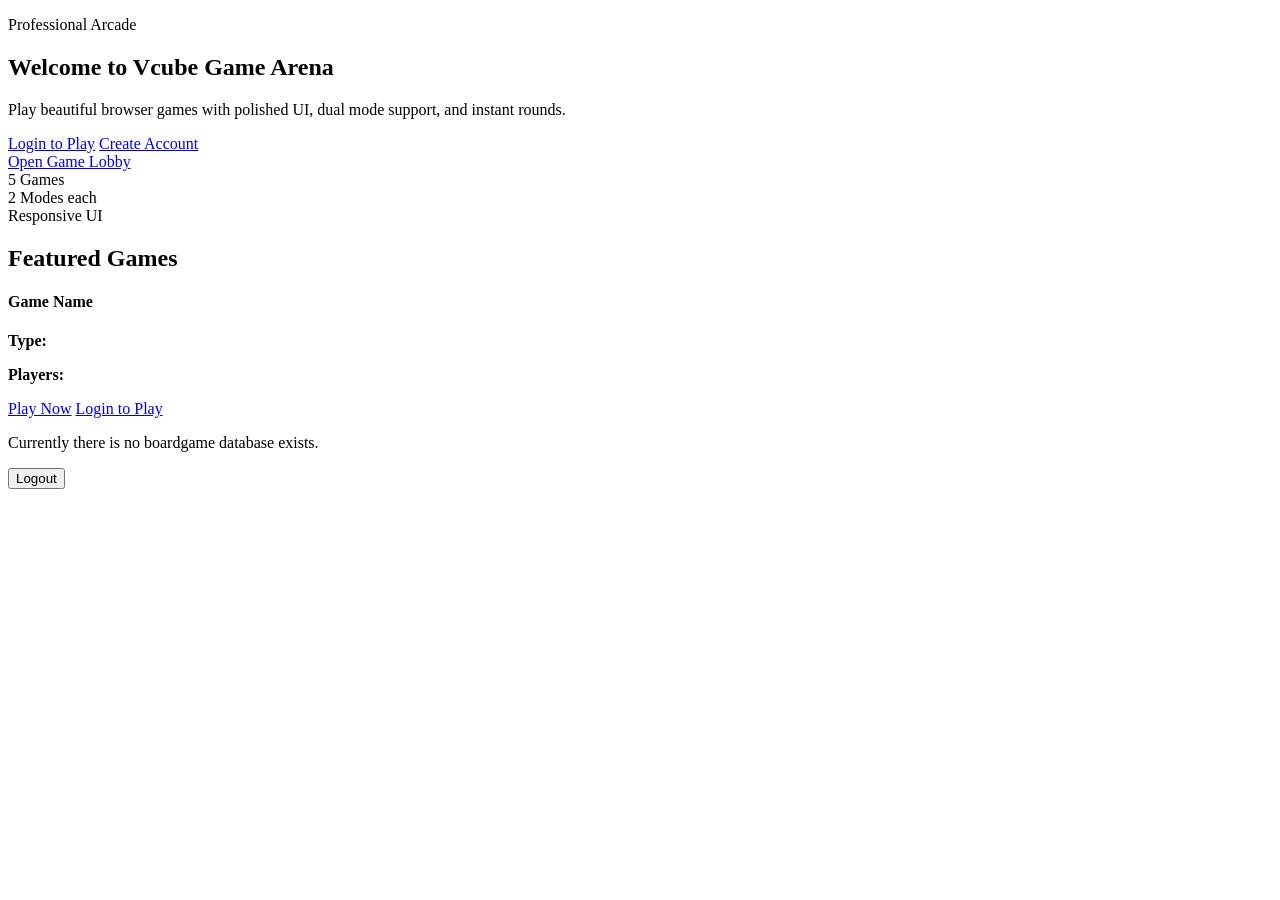
<file: src/main/resources/templates/index.html>
<!DOCTYPE html>
<html lang="en" xmlns:th="http://www.thymeleaf.org"
    xmlns:sec="https://www.thymeleaf.org/thymeleaf-extras-springsecurity5" data-bs-theme="light">


<head th:replace="fragments/header.html :: html-head(title='Vcube Game Arena')"></head>

<body class="home-body">
    <nav th:replace="fragments/links :: nav.navigation-links"></nav>

    <main class="container py-4">
        <section class="home-hero">
            <div class="home-hero-left">
                <p class="home-badge">Professional Arcade</p>
                <h1>Welcome to Vcube Game Arena</h1>
                <p class="lead mb-2">Play beautiful browser games with polished UI, dual mode support, and instant rounds.</p>
                <div sec:authorize="!hasRole('ROLE_USER')" class="hero-actions">
                    <a href="#" th:href="@{/login}" class="btn btn-warning">Login to Play</a>
                    <a href="#" th:href="@{/newUser}" class="btn btn-outline-light">Create Account</a>
                </div>
                <div sec:authorize="hasRole('ROLE_USER') || hasRole('ROLE_MANAGER')" class="hero-actions">
                    <a href="#" th:href="@{/secured/play}" class="btn btn-warning">Open Game Lobby</a>
                </div>
            </div>
            <div class="home-hero-right">
                <div class="hero-stat">5 Games</div>
                <div class="hero-stat">2 Modes each</div>
                <div class="hero-stat">Responsive UI</div>
            </div>
        </section>

        <div id="error" class="error pt-3 text-center">
            <div th:if="${userAddedMsg}">
                <p th:text="${userAddedMsg}"></p>
            </div>
        </div>

        <section class="home-games">
            <h2 class="section-title">Featured Games</h2>
            <div class="home-game-grid" th:unless="${boardgames.empty}">
                <div class="home-game-card" th:each="boardgame : ${boardgames}">
                    <h4 th:text="${boardgame.name}">Game Name</h4>
                    <p><strong>Type:</strong> <span th:text="${boardgame.gameType}"></span></p>
                    <p><strong>Players:</strong> <span th:text="|${boardgame.minPlayers} - ${boardgame.maxPlayers}|"></span></p>
                    <a sec:authorize="hasRole('ROLE_USER') || hasRole('ROLE_MANAGER')" href="#" th:href="@{/secured/play}" class="btn btn-sm btn-outline-warning">Play Now</a>
                    <a sec:authorize="!hasRole('ROLE_USER')" href="#" th:href="@{/login}" class="btn btn-sm btn-outline-light">Login to Play</a>
                </div>
            </div>
            <div th:if="${boardgames.empty}">
                <p>Currently there is no boardgame database exists.</p>
            </div>
        </section>

        <div sec:authorize="hasRole('ROLE_USER') || hasRole('ROLE_MANAGER')" class="text-center my-3">
            <form action="#" th:action="@{/logout}" method="post">
                <input type="submit" value="Logout" class="btn btn-primary m-2 pb-2">
            </form>
        </div>
    </main>
    <div class="b-example-divider border border-light"></div>

    <div th:include="fragments/links :: div.bottom-links"></div>
    <div th:replace="fragments/footer.html :: page-footer"></div>
</body>

</html>
</file>
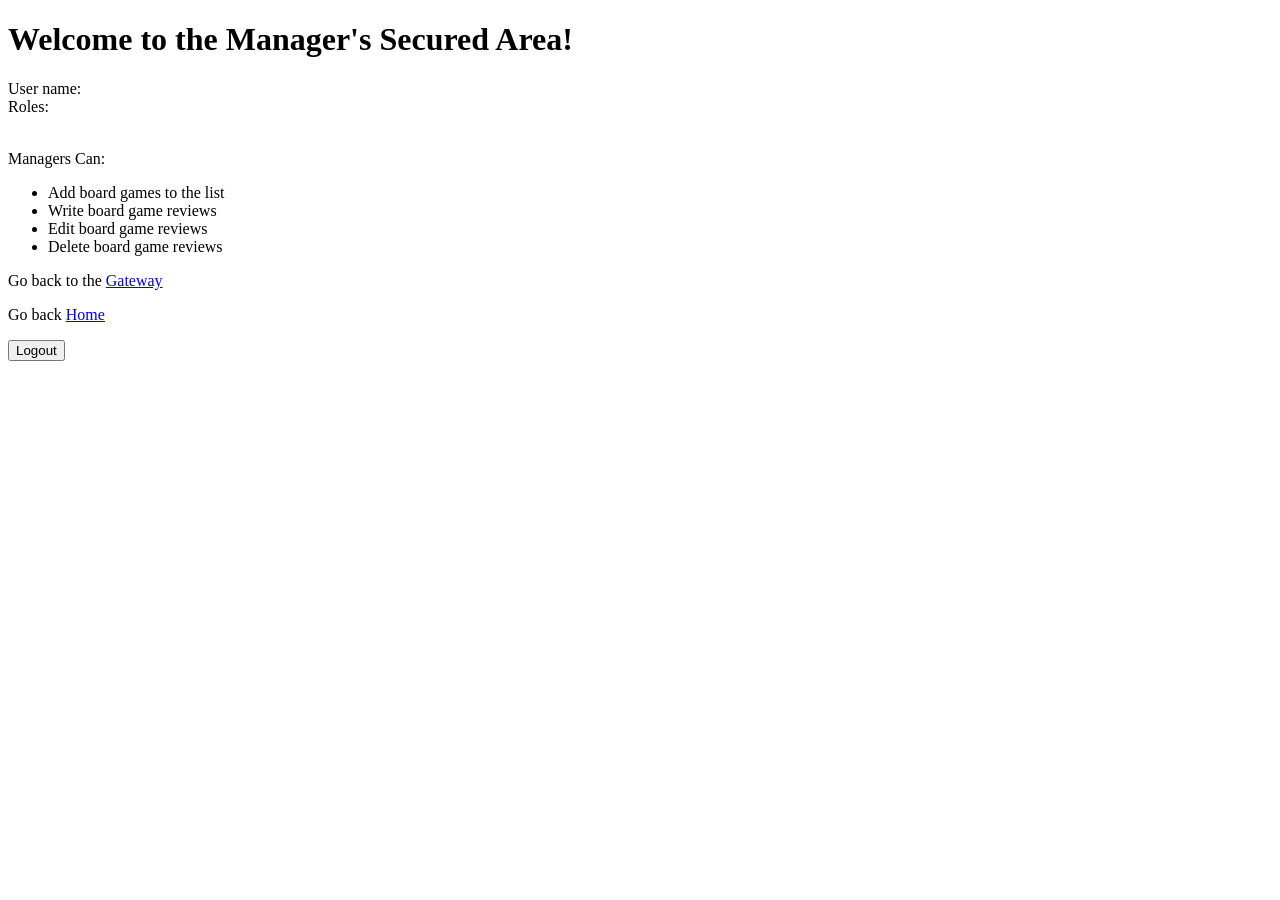
<file: src/main/resources/templates/secured/manager/index.html>
<!DOCTYPE html>
<html xmlns:th="http://www.thymleaf.org">

<head th:replace="fragments/header.html :: html-head(title='Managers Secured Area')"></head>

<body>
    <nav th:replace="fragments/links :: nav.navigation-links"></nav>
    <main class="container">
        <div class="p-4 p-md-5 mb-4 text-center">
            <h1>Welcome to the Manager's Secured Area!</h1>
            <div class="container col-md-6">
                <div class="bg-light border rounded py-3 my-3 ">
                    User name: <span sec:authentication="name"></span>
                    <br>
                    Roles: <span sec:authentication="principal.authorities"></span>
                    <br><br>
                    <p class="lead">Managers Can:</p>
                    <ul class="lead">
                        <li>
                            Add board games to the list
                        </li>
                        <li>
                            Write board game reviews
                        </li>
                        <li>
                            Edit board game reviews
                        </li>
                        <li>
                            Delete board game reviews
                        </li>
                    </ul>
                </div>
                <p class="lead">Go back to the <a href="#" th:href="@{/secured}">Gateway</a></p>
                <p class="lead">Go back <a href="#" th:href="@{/}">Home</a></p>
                <form action="#" th:action="@{/logout}" method="post">
                    <input type="submit" value="Logout" class="btn btn-primary m-2 pb-2">
                </form>
            </div>
        </div>
    </main>
    <div class="b-example-divider border border-light"></div>
    <div th:include="fragments/links :: div.bottom-links"></div>
    <div th:replace="fragments/footer.html :: page-footer"></div>
</body>

</html>
</file>
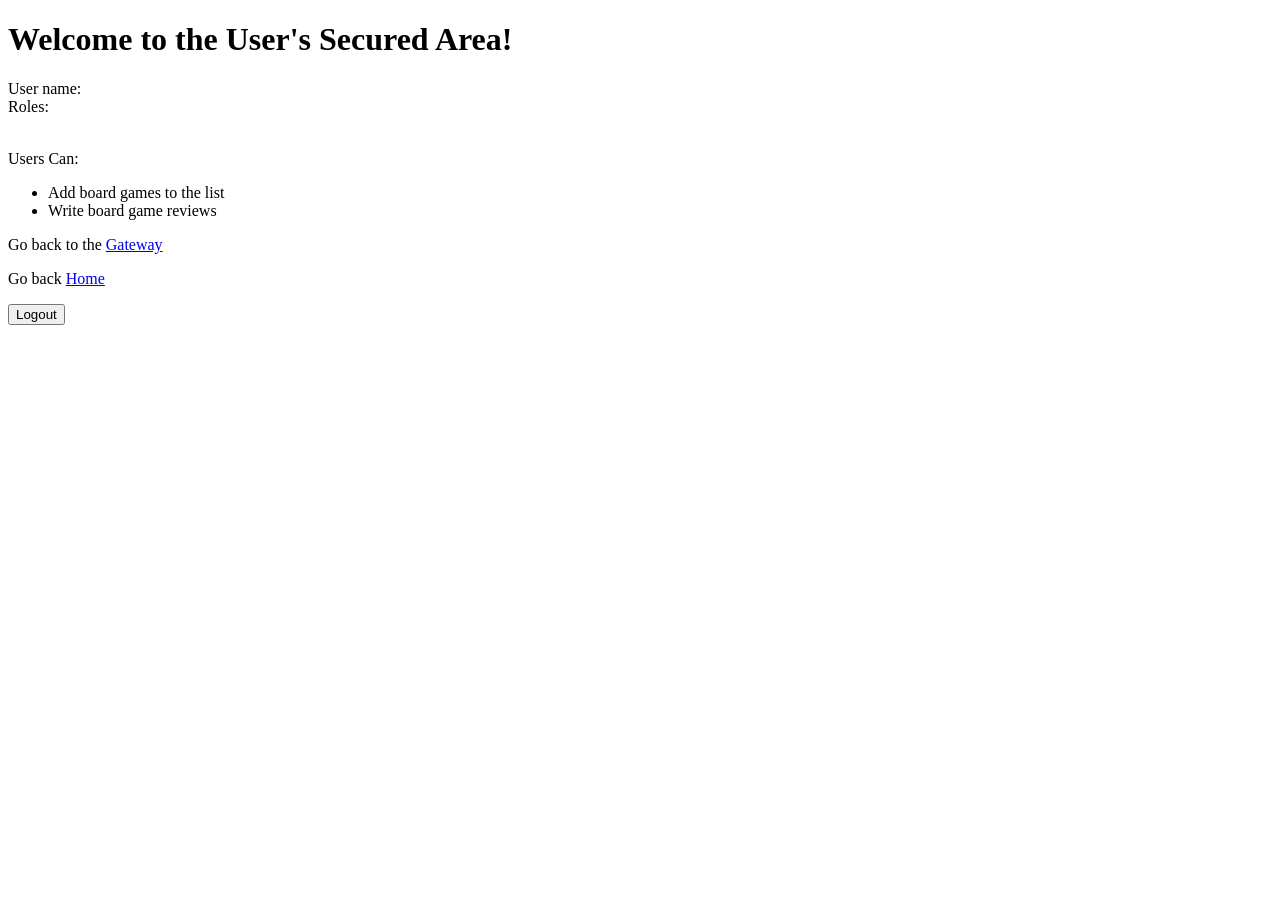
<file: src/main/resources/templates/secured/user/index.html>
<!DOCTYPE html>
<html lang="en" xmlns:th="https://www.thymeleaf.org"
    xmlns:sec="https://www.thymeleaf.org/thymeleaf-extras-springsecurity5">

<head th:replace="fragments/header.html :: html-head(title='User Area!')"></head>

<body>
    <nav th:replace="fragments/links :: nav.navigation-links"></nav>
    <main class="container">
        <div class="p-4 p-md-5 mb-4 text-center">
            <h1>Welcome to the User's Secured Area!</h1>
            <div class="container col-md-6">
                <div class="bg-light border rounded py-3 my-3 ">
                    User name: <span sec:authentication="name"></span>
                    <br>
                    Roles: <span sec:authentication="principal.authorities"></span>
                    <br><br>
                    <p class="lead">Users Can:</p>
                    <ul class="lead">
                        <li>
                            Add board games to the list
                        </li>
                        <li>
                            Write board game reviews
                        </li>
                    </ul>
                </div>
                <p class="lead">Go back to the <a href="#" th:href="@{/secured}">Gateway</a></p>
                <p class="lead">Go back <a href="#" th:href="@{/}">Home</a></p>
                <form action="#" th:action="@{/logout}" method="post">
                    <input type="submit" value="Logout" class="btn btn-primary m-2 pb-2">
                </form>
            </div>
        </div>
    </main>
    <div class="b-example-divider border border-light"></div>
    <div th:include="fragments/links :: div.bottom-links"></div>
    <div th:replace="fragments/footer.html :: page-footer"></div>
</body>

</html>
</file>
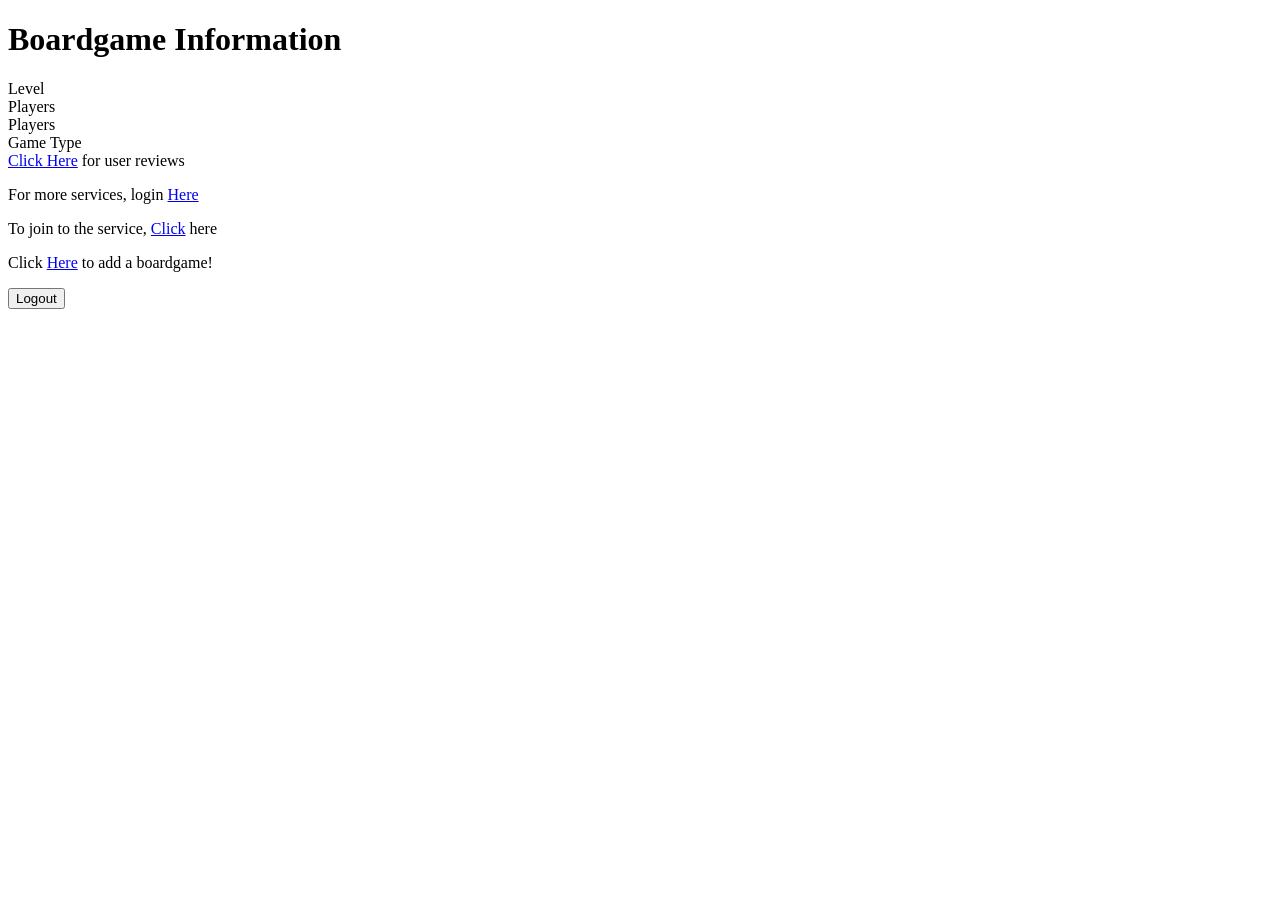
<file: src/main/resources/templates/boardgame.html>
<!DOCTYPE html>
<html lang="en" xmlns:th="http://www.thymeleaf.org">

<head th:replace="fragments/header.html :: html-head(title=|${boardgame.name}|)"></head>

<body>
    <nav th:replace="fragments/links :: nav.navigation-links"></nav>
    <main class="container">
        <div class="p-4 p-md-5 mb-4 text-center">
            <div class="container col-md-6">
                <h1 th:text="|Information of ${boardgame.name}|">Boardgame Information</h1>

                <div class="bg-light border rounded py-3 my-3">
                    <div class="h5 py-3" title="1 - Very easy, 2 - Easy, 3 - Medium, 4 - Difficult, 5 - Very Difficult"
                        th:text="|Game Level: ${boardgame.level}|">Level</div>
                    <div class="h5 py-3" th:unless="${boardgame.maxPlayers} == '+'"
                        th:text="|Players: ${boardgame.minPlayers} - ${boardgame.maxPlayers} people|">Players</div>
                    <div class="h5 py-3" th:if="${boardgame.maxPlayers} == '+'"
                        th:text="|Players: ${boardgame.minPlayers} + Players|">
                        Players
                    </div>
                    <div class="h5 py-3" th:text="|Game Type: ${boardgame.gameType}|">
                        Game Type
                    </div>
                    <div class="h5 py-3"><a href="#" th:href="@{|/boardgames/${boardgame.id}/reviews|}">Click Here</a> for user
                        reviews</div>
                </div>

                <div sec:authorize="!hasRole('ROLE_USER')">
                    <p class="lead">For more services, login <a href="#" th:href="@{/login}">Here</a></p>
                    <p class="lead">To join to the service, <a href="#" th:href="@{/newUser}">Click</a> here</p>
                </div>
                <div sec:authorize="hasRole('ROLE_USER') || hasRole('ROLE_MANAGER')">
                    <p class="lead">Click <a href="#" th:href="@{/secured/addBoardGame}">Here</a> to add a boardgame!
                    </p>
                    <form action="#" th:action="@{/logout}" method="post">
                        <input type="submit" value="Logout" class="btn btn-primary m-2 pb-2">
                    </form>
                </div>
            </div>
        </div>
    </main>
    <div class="b-example-divider border border-light"></div>
    <div th:include="fragments/links :: div.bottom-links"></div>
    <div th:replace="fragments/footer.html :: page-footer"></div>
</body>

</html>
</file>
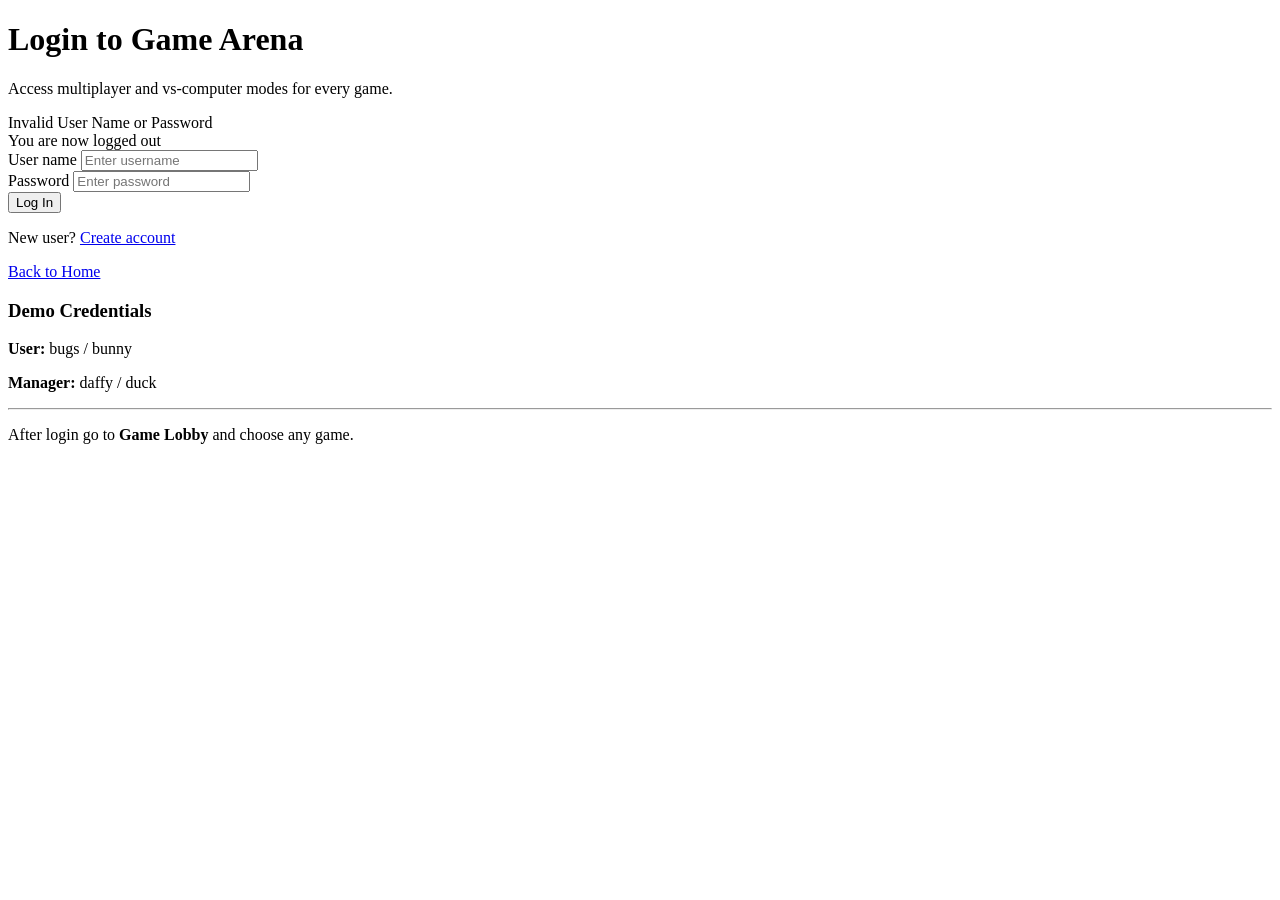
<file: src/main/resources/templates/login.html>
<!DOCTYPE html>
<html lang="en" xmlns:th="http://www.thymeleaf.org">

<head th:replace="fragments/header.html :: html-head(title='Log In!')"></head>

<body class="login-body">
    <nav th:replace="fragments/links :: nav.navigation-links"></nav>
    <main class="container py-4">
        <div class="login-wrap">
            <div class="login-panel">
                <h1>Login to Game Arena</h1>
                <p class="login-sub">Access multiplayer and vs-computer modes for every game.</p>

                <div th:if="${param.error}" class="alert alert-danger py-2">
                    Invalid User Name or Password
                </div>
                <div th:if="${param.logout}" class="alert alert-warning py-2">
                    You are now logged out
                </div>

                <form action="#" th:action="@{/login}" method="post">
                    <div class="mb-3">
                        <label for="inputUserName" class="form-label">User name</label>
                        <input type="text" name="username" class="form-control form-control-lg" id="inputUserName"
                            placeholder="Enter username">
                    </div>
                    <div class="mb-3">
                        <label for="inputPassword" class="form-label">Password</label>
                        <input type="password" name="password" class="form-control form-control-lg" id="inputPassword"
                            placeholder="Enter password">
                    </div>
                    <input type="submit" value="Log In" class="btn btn-warning w-100 py-2">
                </form>

                <div class="login-links mt-3">
                    <p>New user? <a href="#" th:href="@{/newUser}">Create account</a></p>
                    <p><a href="/" th:href="@{/}">Back to Home</a></p>
                </div>
            </div>

            <div class="login-side">
                <h3>Demo Credentials</h3>
                <p><strong>User:</strong> bugs / bunny</p>
                <p><strong>Manager:</strong> daffy / duck</p>
                <hr>
                <p>After login go to <strong>Game Lobby</strong> and choose any game.</p>
            </div>
        </div>
    </main>
    <div class="b-example-divider border border-light"></div>
    <div th:include="fragments/links :: div.bottom-links"></div>
    <div th:replace="fragments/footer.html :: page-footer"></div>
</body>

</html>
</file>
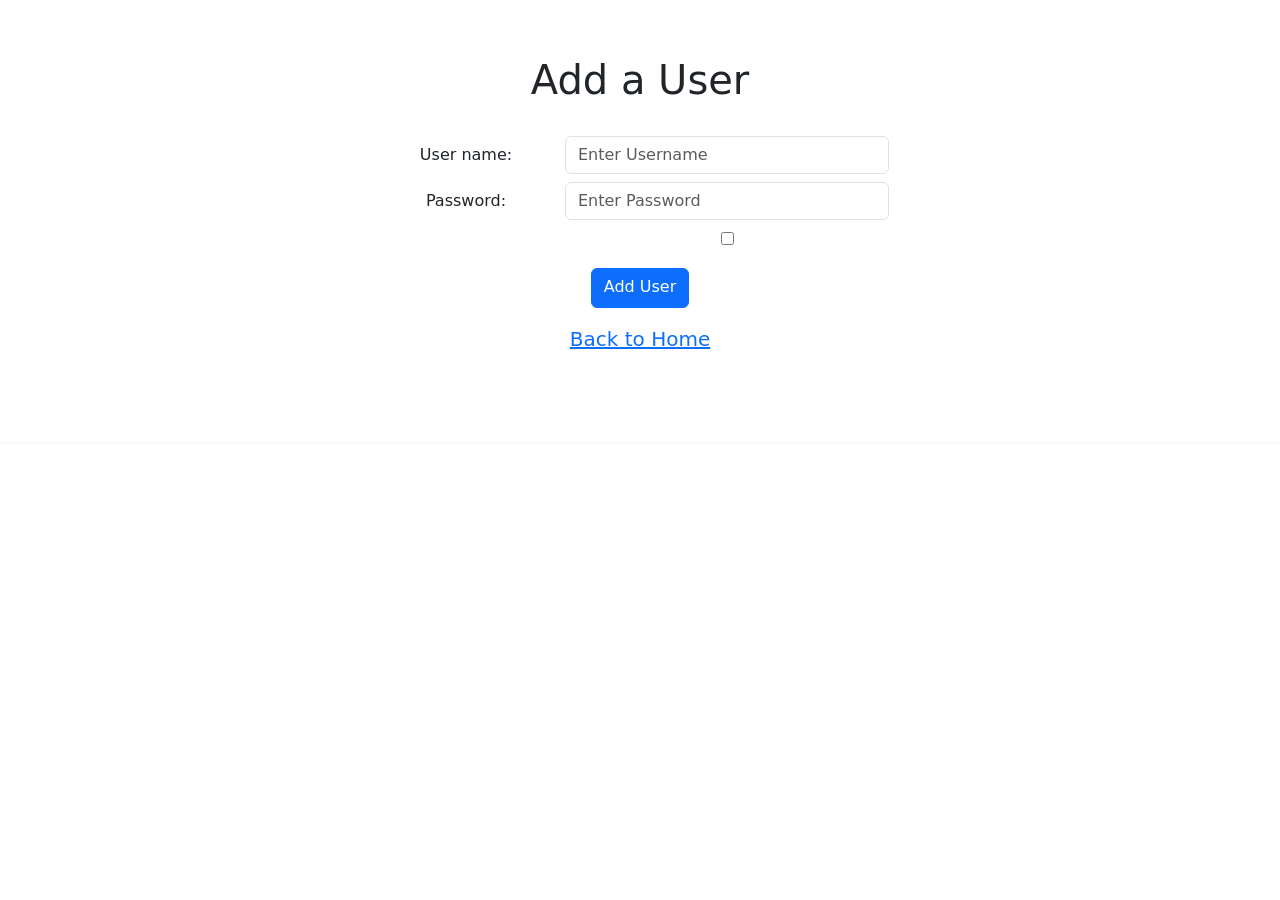
<file: src/main/resources/templates/new-user.html>
<!DOCTYPE html>
<html xmlns:th="http://www.thymleaf.org" xmlns:sec="https://www.thymeleaf.org/thymeleaf-extras-springsecurity5">

<head>
    <meta charset="UTF-8">
    <meta name="viewport" content="width=device-width, initial-scale=1,maximum-scale=1, user-scalable=no">
    <title>Add a User</title>
    <script src="../static/js/script.js" th:src="@{/js/script.js}"></script>
    <link rel="icon" type="image/x-icon" href="/img/favicon.ico">
    <link href="https://cdn.jsdelivr.net/npm/bootstrap@5.3.0-alpha3/dist/css/bootstrap.min.css" rel="stylesheet"
        integrity="sha384-KK94CHFLLe+nY2dmCWGMq91rCGa5gtU4mk92HdvYe+M/SXH301p5ILy+dN9+nJOZ" crossorigin="anonymous">
    <script src="https://cdn.jsdelivr.net/npm/bootstrap@5.3.0-alpha3/dist/js/bootstrap.bundle.min.js"
        integrity="sha384-ENjdO4Dr2bkBIFxQpeoTz1HIcje39Wm4jDKdf19U8gI4ddQ3GYNS7NTKfAdVQSZe"
        crossorigin="anonymous"></script>
    <link rel="stylesheet" type="text/css" href="../static/css/style.css" th:href="@{/css/style.css}">
</head>

<body>
    <nav th:replace="fragments/links :: nav.navigation-links"></nav>
    <main class="container">
        <div class="p-4 p-md-5 mb-4 text-center">
            <h1 class="my-2 pb-3">Add a User</h1>

            <div id="error" class="error">
                <div th:if="${errorMsg}">
                    <p th:text="${errorMsg}"></p>
                </div>
            </div>

            <form name="form" action="#" th:action="@{/addUser}" method="post" onsubmit="return verify()">
                <div class="form-group row justify-content-center my-2">
                    <label for="inputUserName" class="col-sm-2 col-form-label">User name:</label>
                    <div class="col-sm-4">
                        <input type="text" name="userName" class="form-control" id="inputUserName"
                            placeholder="Enter Username">
                    </div>
                </div>
                <div class="form-group row justify-content-center my-2">
                    <label for="inputPassword" class="col-sm-2 col-form-label">Password:</label>
                    <div class="col-sm-4">
                        <input type="password" name="password" class="form-control" id="inputPassword"
                            placeholder="Enter Password">
                    </div>
                </div>
                <div class="form-group row justify-content-center my-2" th:each="authority:${authorities}">
                    <label th:for="${authority}" th:text="${authority}" class="col-sm-2 col-form-label"></label>
                    <div class="col-sm-4">
                        <input type="checkbox" name="authorities" th:value="${authority}" th:id="${authority}">
                    </div>
                </div>
                <input type="submit" value="Add User" class="btn btn-primary m-2 pb-2">
            </form>
            <div class="container text-center my-2">
                <p class="lead"><a href="/" th:href="@{/}">Back to Home</a></p>
            </div>
        </div>
    </main>
    <div class="b-example-divider border border-light"></div>
    <div th:include="fragments/links :: div.bottom-links"></div>
    <div th:replace="fragments/footer.html :: page-footer"></div>
</body>

</html>
</file>
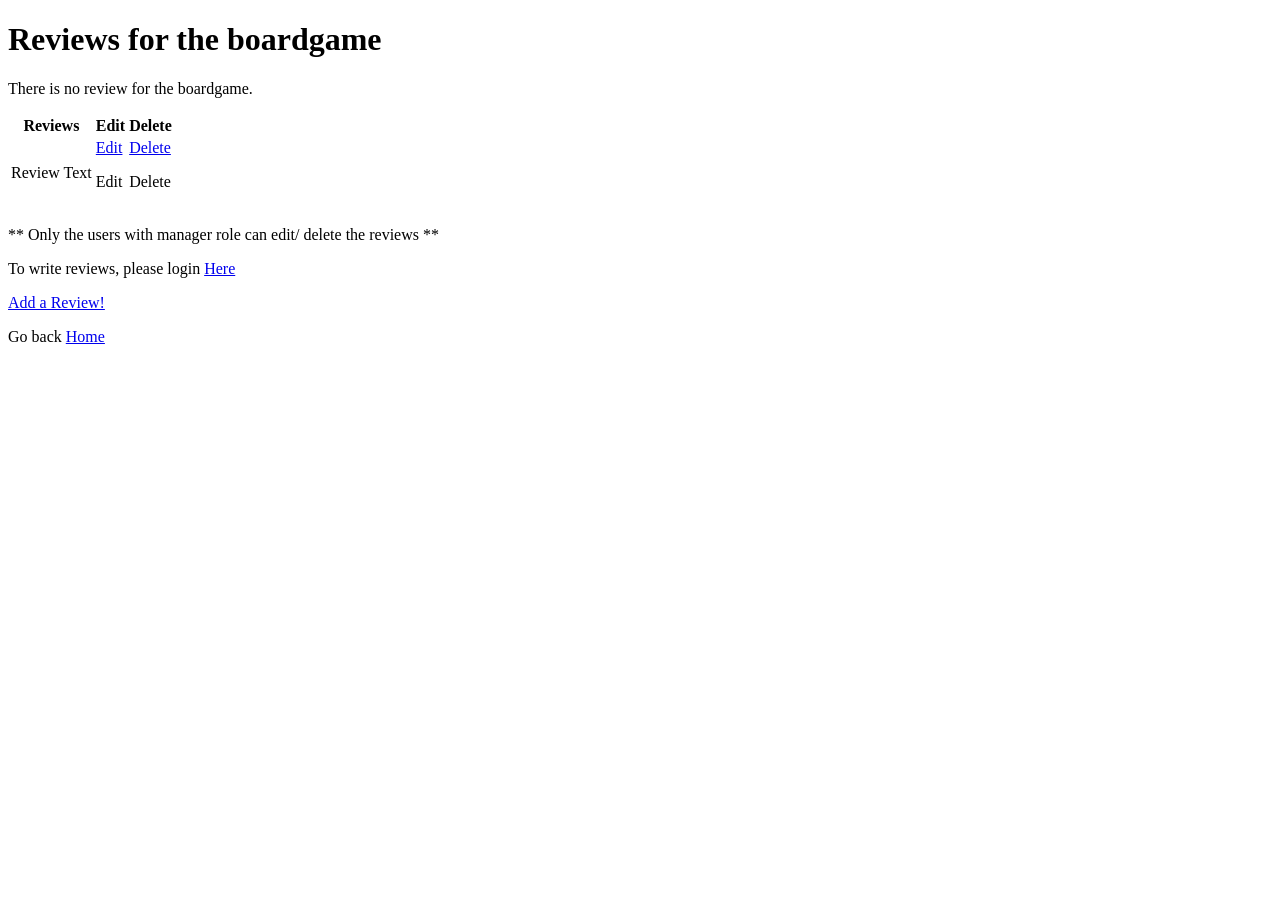
<file: src/main/resources/templates/review.html>
<!DOCTYPE html>
<html lang="en" xmlns:th="http://www.thymeleaf.org">

<head th:replace="fragments/header.html :: html-head(title='Boardgame Reviews')"></head>

<body>
    <nav th:replace="fragments/links :: nav.navigation-links"></nav>
    <main class="container">
        <div class="p-4 p-md-5 mb-4 text-center">
            <h1 th:text="|User Reviews for ${boardgame.name}|">Reviews for the boardgame</h1>

            <div th:if="${reviews.empty}">
                <p class="lead">There is no review for the boardgame.</p>
            </div>
            <div class="my-3">
                <table class="table" th:unless="${reviews.empty}">
                    <thead class="thead-dark">
                        <tr class="bg-dark text-white">
                            <th scope="col">Reviews</th>
                            <th scope="col" title="Only the users with [Manager Role] can edit & delete">Edit</th>
                            <th scope="col" title="Only the users with [Manager Role] can edit & delete">Delete</th>
                        </tr>
                    </thead>
                    <tbody>
                        <tr class="align-middle" th:each="review : ${reviews}">
                            <td th:text="${review.text}">Review Text</td>
                            <td>
                                <a sec:authorize="hasRole('ROLE_MANAGER')" href="#"
                                    th:href="@{|/boardgames/${boardgame.id}/reviews/${review.id}|}">Edit</a>
                                <p sec:authorize="!hasRole('ROLE_MANAGER')" title="Manager Role required"
                                    class="text-secondary">Edit
                                </p>
                            </td>
                            <td>
                                <a sec:authorize="hasRole('ROLE_MANAGER')" href="#"
                                    th:href="@{/deleteReview/}+${review.id}">Delete</a>
                                <p sec:authorize="!hasRole('ROLE_MANAGER')" title="Manager Role required"
                                    class="text-secondary">
                                    Delete</p>
                            </td>
                        </tr>
                    </tbody>
                </table>
            </div>
            <div sec:authorize="!hasRole('ROLE_MANAGER')" th:unless="${reviews.empty}">
                <p class="lead">** Only the users with manager role can edit/ delete the reviews **</p>
            </div>
            <div sec:authorize="!hasRole('ROLE_USER')">
                <p class="lead">To write reviews, please login <a href="#" th:href="@{/secured}">Here</a></p>
            </div>
            <div sec:authorize="hasRole('ROLE_USER')">
                <p class="lead"><a href="#" th:href="@{|/secured/boardgames/${boardgame.id}/addReview|}">Add a Review!</a></p>
            </div>
            <div class="container text-center my-2">
                <p class="lead">Go back <a href="#" th:href="@{/}">Home</a></p>
            </div>
        </div>
    </main>
    <div class="b-example-divider border border-light"></div>
    <div th:include="fragments/links :: div.bottom-links"></div>
    <div th:replace="fragments/footer.html :: page-footer"></div>
</body>

</html>
</file>
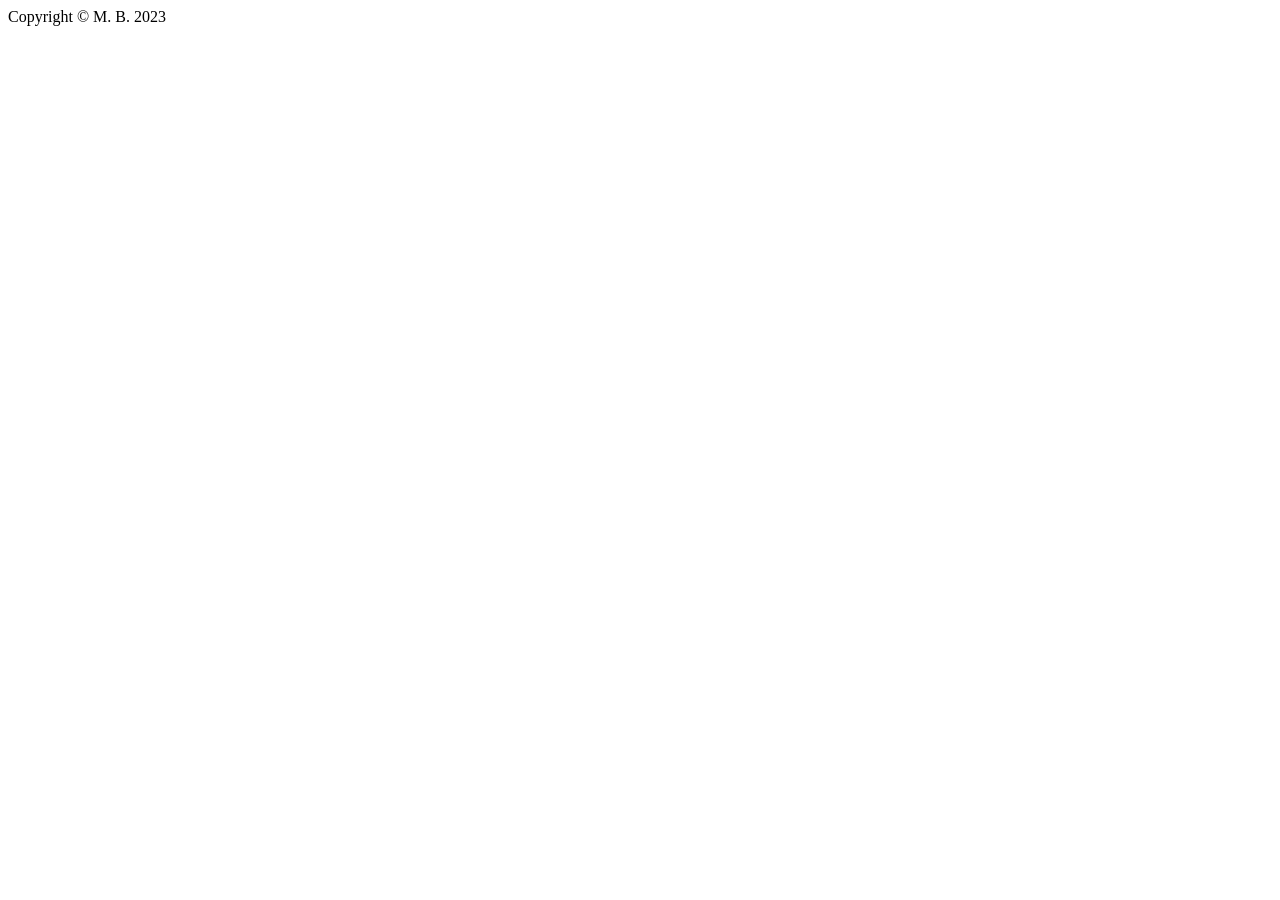
<file: src/main/resources/templates/fragments/footer.html>
<!DOCTYPE html>
<html lang="en" xmlns:th="https://www.thymeleaf.org">

<head>
    <meta charset="UTF-8">
    <title>Footer</title>
</head>

<body>
    <div th:fragment="page-footer" class="page-footer">
        <div class="d-flex flex-wrap justify-content-center py-3 mb-4 lead">
            Copyright &copy; M. B. 2023
        </div>
    </div>
</body>

</html>
</file>
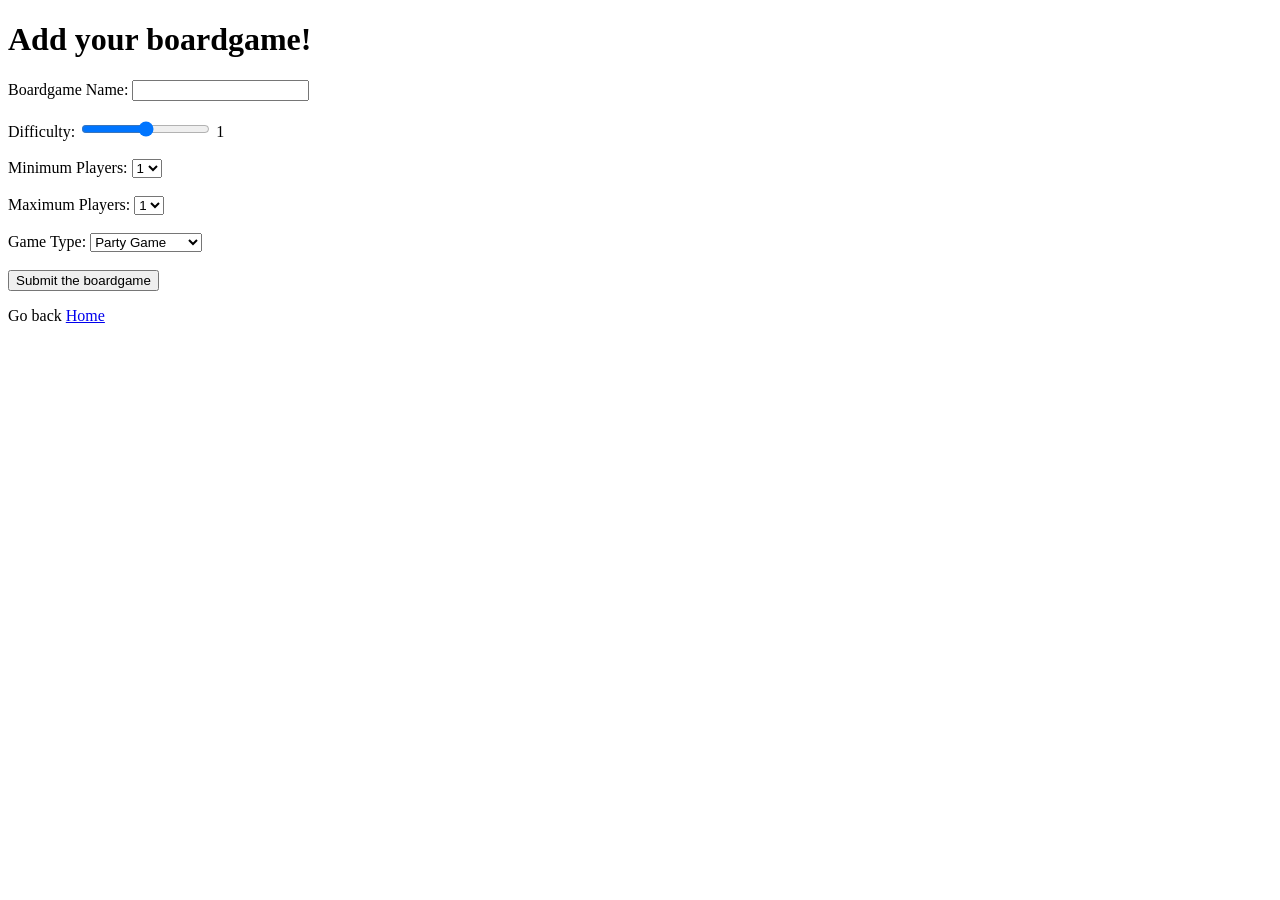
<file: src/main/resources/templates/secured/addBoardGame.html>
<!DOCTYPE html>
<html lang="en" xmlns:th="http://www.thymeleaf.org">

<head th:replace="fragments/header.html :: html-head(title='Add a Board Game')"></head>

<body>
    <nav th:replace="fragments/links :: nav.navigation-links"></nav>
    <main class="container">
        <div class="p-4 p-md-5 mb-4 text-center">
            <div class="container col-md-6">
                <h1>Add your boardgame!</h1>
                <div class="bg-light border rounded py-3 my-3">
                    <div id="error-boardgame" class="error-boardgame"></div>

                    <form action="#" th:action="@{/boardgameAdded}" method="POST" th:object="${boardgame}"
                        onsubmit="return verifyBoardGame()">
                        Boardgame Name: <input type="text" name="name" th:field="*{name}">
                        <br><br>
                        <span
                            title="1 - very easy, 2 - easy, 3 - medium, 4 - difficult, 5 - very difficult">Difficulty:</span>
                        <input type="range" name="level" min="1" max="5" step="1" th:field="*{level}" id="myRange"
                            oninput="this.nextElementSibling.value = this.value">
                        <output>1</output>
                        <br><br>
                        Minimum Players:
                        <select id="minPlayers" name="minPlayers" th:field="*{minPlayers}">
                            <option value="1">1</option>
                            <option value="2">2</option>
                            <option value="3">3</option>
                            <option value="4">4</option>
                            <option value="5">5</option>
                        </select>
                        <br><br>
                        Maximum Players:
                        <select id="maxPlayers" name="maxPlayers" th:field="*{maxPlayers}">
                            <option value="1">1</option>
                            <option value="2">2</option>
                            <option value="3">3</option>
                            <option value="4">4</option>
                            <option value="5">5</option>
                            <option value="6">6</option>
                            <option value="7">7</option>
                            <option value="8">8</option>
                            <option value="9">9</option>
                            <option value="+">+</option>
                        </select>
                        <br><br>
                        Game Type:
                        <select id="gameType" name="gameType" th:field="*{gameType}">
                            <option value="Party Game">Party Game</option>
                            <option value="Trivia Game">Trivia Game</option>
                            <option value="Strategy Game">Strategy Game</option>
                        </select>
                        <br><br>
                        <input type="submit" value="Submit the boardgame" class="btn btn-primary m-2 pb-2">
                    </form>
                </div>
                <p class="lead">Go back <a href="#" th:href="@{/}">Home</a></p>
            </div>
        </div>
    </main>
    <div class="b-example-divider border border-light"></div>
    <div th:include="fragments/links :: div.bottom-links"></div>
    <div th:replace="fragments/footer.html :: page-footer"></div>
</body>

</html>
</file>
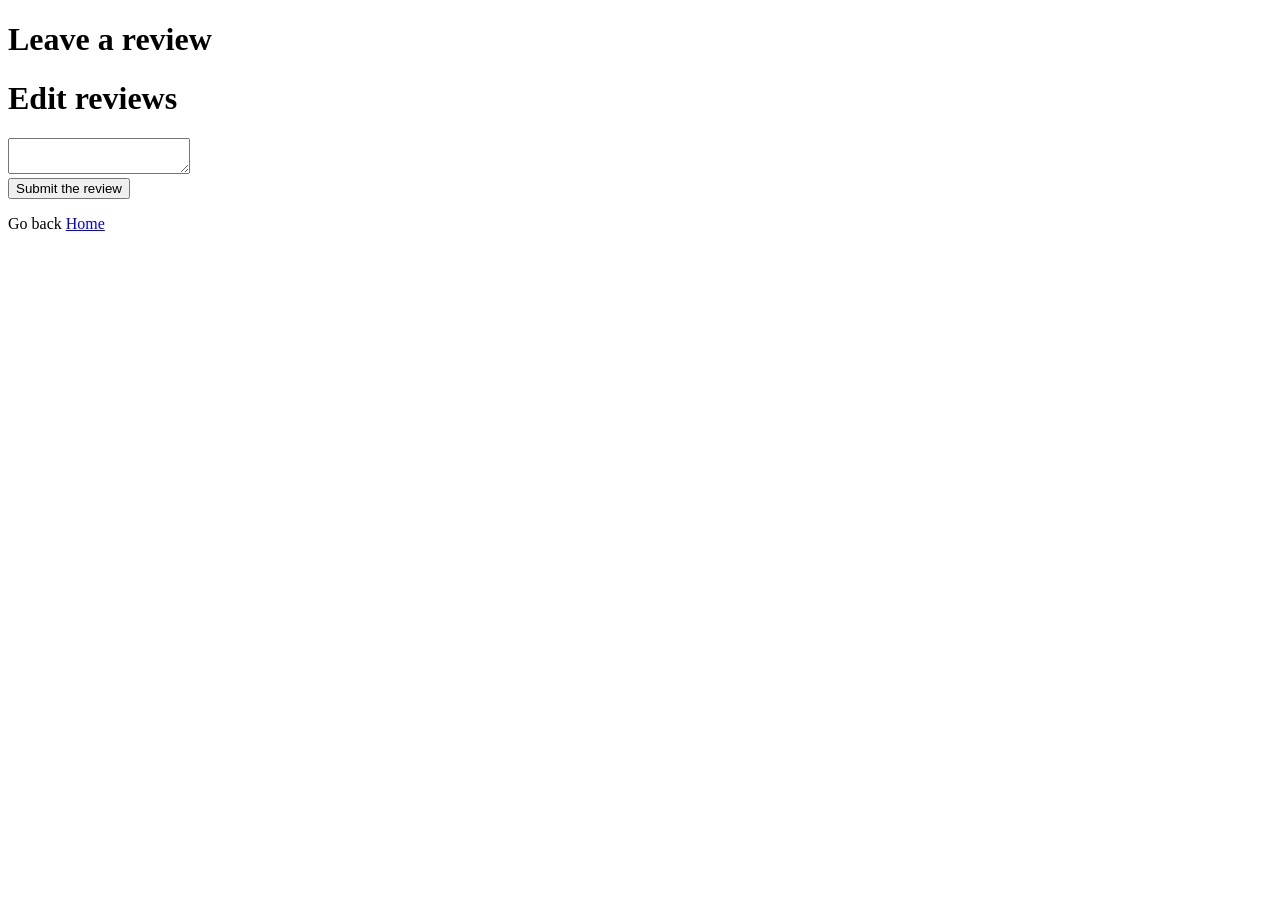
<file: src/main/resources/templates/secured/addReview.html>
<!DOCTYPE html>
<html lang="en" xmlns:th="http://www.thymeleaf.org">

<head th:replace="fragments/header.html :: html-head(title='Your boardgame Reviews')"></head>

<body>
    <nav th:replace="fragments/links :: nav.navigation-links"></nav>
    <main class="container">
        <div class="p-4 p-md-5 mb-4 text-center">
            <h1 th:unless="${review.id}" th:text="|Leave a review for ${boardgame.name}|">Leave a review</h1>
            <h1 th:if="${review.id}" th:text="|Edit reviews for ${boardgame.name}|">Edit reviews</h1>

            <form action="#" th:action="@{/reviewAdded}" method="POST" th:object="${review}">
                <div th:if="${review.id}">
                    <input type="hidden" name="id" th:field="*{id}">
                </div>
                <textarea name="text" th:field="*{text}"></textarea>
                <input type="hidden" name="gameId" th:value="${boardgame.id}">
                <br>
                <input type="submit" value="Submit the review" class="btn btn-primary m-2 pb-2">
            </form>

            <p class="lead">Go back <a href="#" th:href="@{/}">Home</a></p>
        </div>
    </main>
    <div class="b-example-divider border border-light"></div>
    <div th:include="fragments/links :: div.bottom-links"></div>
    <div th:replace="fragments/footer.html :: page-footer"></div>
</body>

</html>
</file>
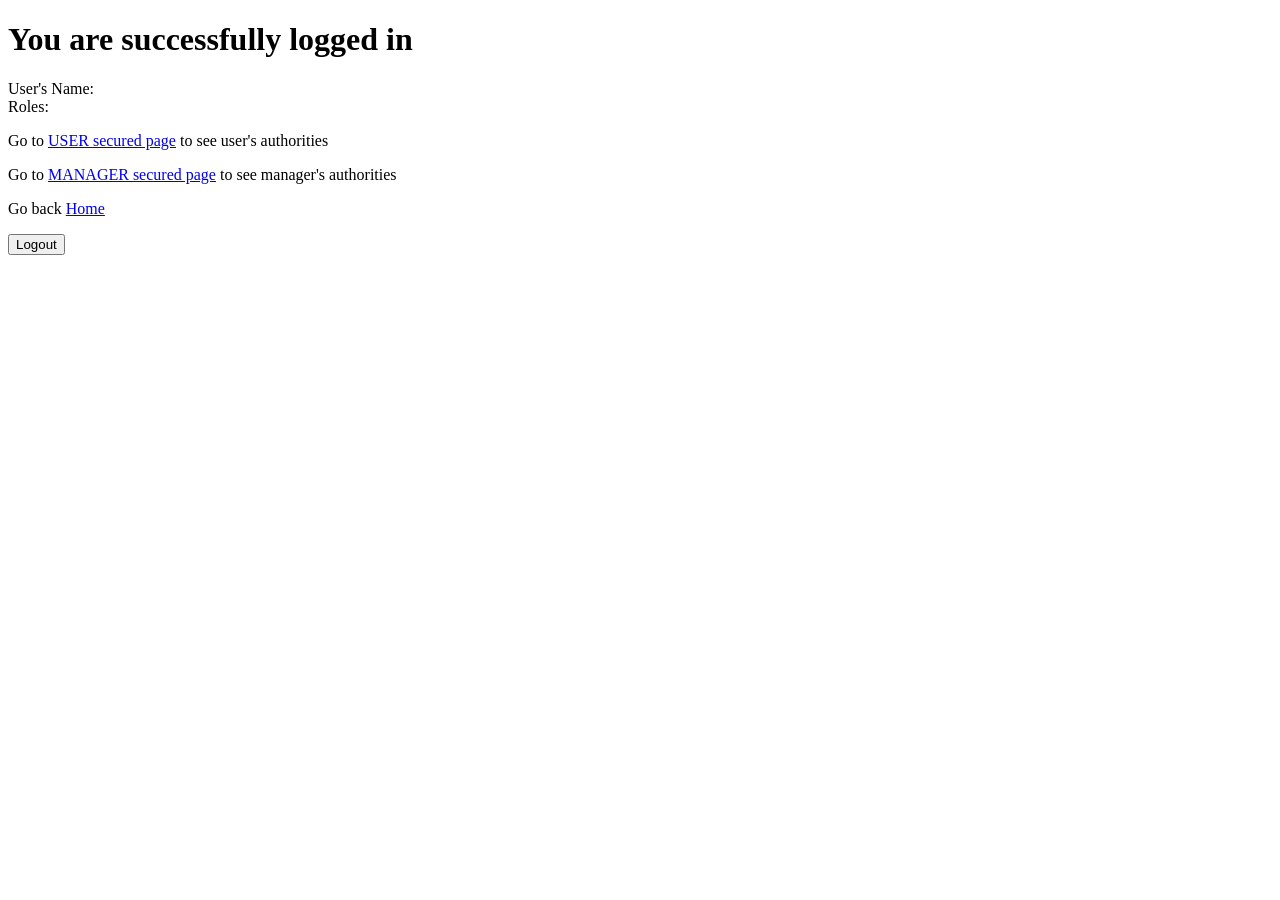
<file: src/main/resources/templates/secured/gateway.html>
<!DOCTYPE html>
<html lang="en" xmlns:th="https://www.thymeleaf.org"
    xmlns:sec="https://www.thymeleaf.org/thymeleaf-extras-springsecurity5">

<head th:replace="fragments/header.html :: html-head(title='Secured Section!')"></head>

<body>
    <nav th:replace="fragments/links :: nav.navigation-links"></nav>
    <main class="container">
        <div class="p-4 p-md-5 mb-4 text-center">
            <div class="container col-md-6">
                <h1>You are successfully logged in</h1>
                <div class="bg-light border rounded py-3 my-3">
                    <div th:if="${message}" class="error">
                        <p th:text="${message}"></p>
                    </div>
                    User's Name: <span sec:authentication="name"></span><br>
                    Roles: <span sec:authentication="principal.authorities"></span><br>
                </div>

                <div sec:authorize="hasRole('ROLE_USER')">
                    <p>Go to <a href="#" th:href="@{/user}">USER secured page</a> to see user's authorities
                    </p>
                </div>
                <div sec:authorize="hasRole('ROLE_MANAGER')">
                    <p>Go to <a href="#" th:href="@{/manager}">MANAGER secured page</a> to see manager's
                        authorities</p>
                </div>

                <p>Go back <a href="#" th:href="@{/}">Home</a></p>

                <form action="#" th:action="@{/logout}" method="post">
                    <input type="submit" value="Logout" class="btn btn-primary m-2 pb-2">
                </form>
            </div>
        </div>
    </main>
    <div class="b-example-divider border border-light"></div>
    <div th:include="fragments/links :: div.bottom-links"></div>
    <div th:replace="fragments/footer.html :: page-footer"></div>
</body>

</html>
</file>
